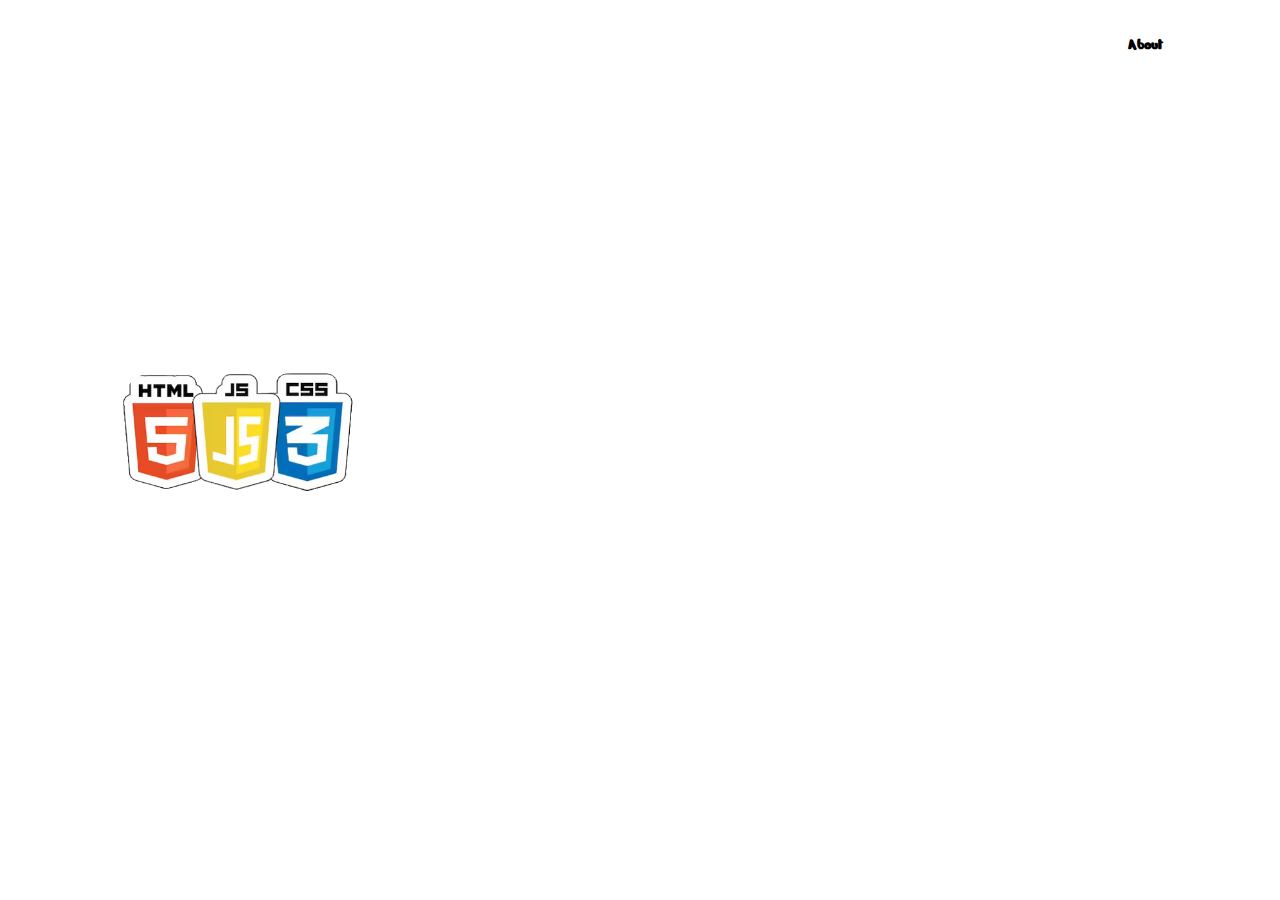
<file: public/About.html>
<!DOCTYPE html>
<html>
    <head>
        <meta charset="utf-8">
        <title>About</title>
        <link rel="stylesheet" href="style.css">
        <link href="https://fonts.googleapis.com/css2?family=Nerko+One&display=swap" rel="stylesheet">
        <style>
            img {
                width: 10%;
                border-radius:50px; 
            }
        </style>
    </head>
    <body>
        <div class="container bg">
            <div class="menu">
                <nav>
                    <div></div>
                    <ul>
                        <li><a href="index.html" >Home</a></li>
                        <li><a href="Product.html">Contact</a></li>
                        <li><a href="About.html" class="active">About</a></li>
                    </ul>
                </nav> 
            </div>
            <div class="overlap">
                <img class="img1" src="Htmlicon.png">
                <img class="img2" src="Javasicon.png">
                <img class="img3" src="cssicon.png">
                <p style="color: #fff;padding: 30px;">This website was created from html javascript and css HTML documents from a web server or from local storage and render the documents into multimedia web pages. HTML describes the structure of a web page semantically and originally included cues for the appearance of the document.Here we will show one HTML page displayed with four different stylesheets. Click on the "Stylesheet 1", "Stylesheet 2", "Stylesheet 3", "Stylesheet 4" links below to see the different styles:</p>
            </div>  
        </div>
        
    </body>
</html>
</file>
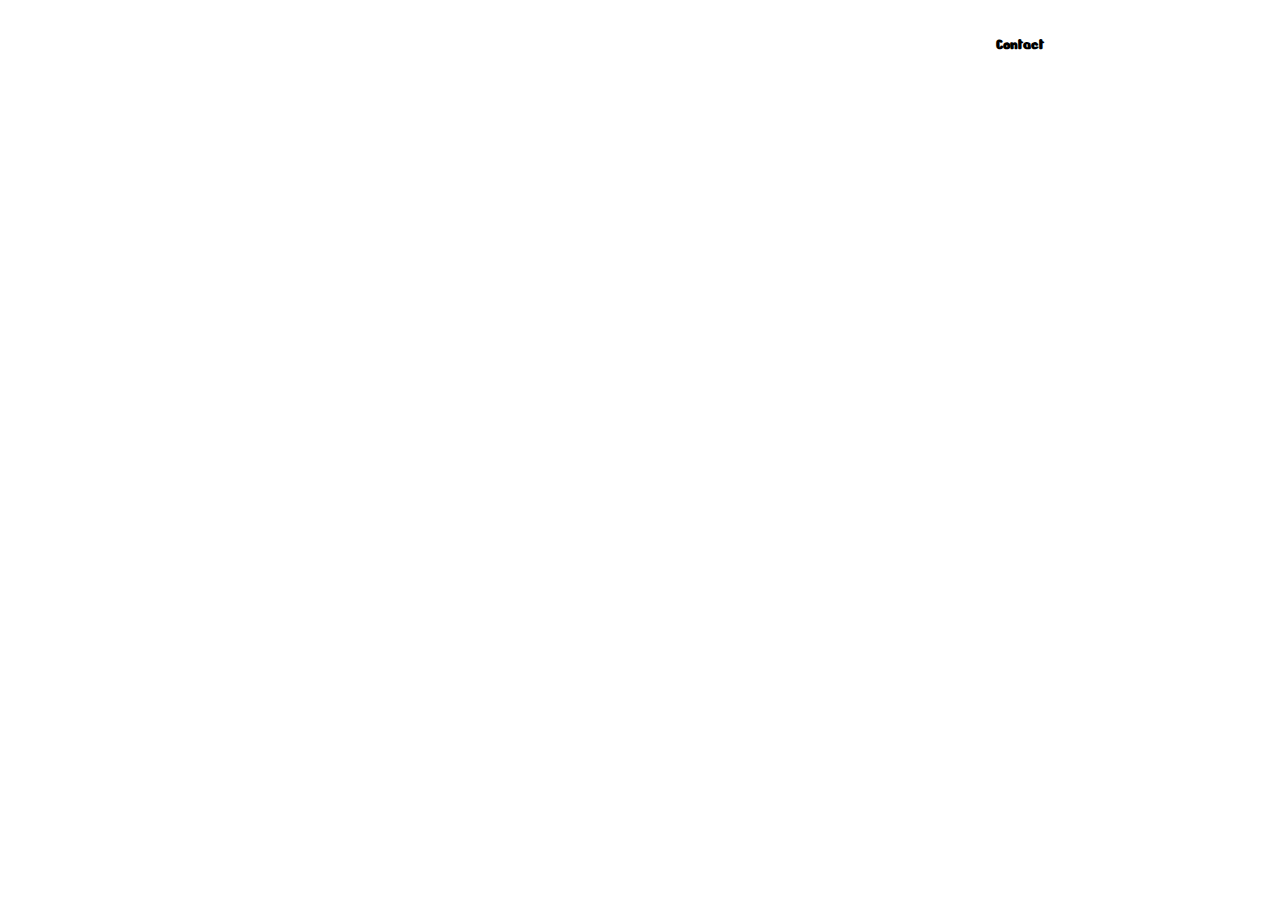
<file: public/Product.html>
<!DOCTYPE html>
<html>
    <head>
        <meta charset="utf-8">
        <title>Product</title>
        <link rel="stylesheet" href="style.css">
        <link href="https://fonts.googleapis.com/css2?family=Nerko+One&display=swap" rel="stylesheet">
        <style>
            img {
                width: 10%;
                border-radius:50px; 
            }
        </style>
    </head>
    <body>
        <div class="container bg">
            <div class="menu">
                <nav>
                    <div></div>
                    <ul>
                        <li><a href="index.html">Home</a></li>
                        <li><a href="Product.html" class="active">Contact</a></li>
                        <li><a href="About.html">About</a></li>
                    </ul>
                </nav> 
            </div>  
            <div class="content">
                <div class="header">
                    <h1>Cloud Computing</h1>
                    <h2>STATIC</h2>
                    <h2>WEB</h2>
                    <p>ขอต้อนรับสู่เว็บไซต์อย่างง่ายเพื่อเป็นงานในรายวิชาการคำนวณแบบกลุ่มเมฆ โดยอาจารย์ผู้สอน รศ.ดร.วรา วราวิทย์ ของสถาบันเทคโนโลยีจิตรลดา คณะเทคโนโลยีดิจิทัล สาขาวิศวกรรมคอมพิวเตอร์</p>
                </div>
                <div class="card">
                    <a href="https://www.cdti.ac.th/"><div class="box bg1">
                        <h2>สถาบันเทคโนโลยีจิตลดา</h2>
                    </div></a>
                    <a href="https://github.com/Rlaal19"><div class="box bg2">
                        <h2>ปริชญา นาสำแดง</h2>
                    </div></a>
                    <a href="https://www.cdti.ac.th/wara-warawit/"><div class="box bg3">
                        <h2>รศ.ดร.วรา วราวิทย์</h2>
                    </div></a>
                    <a href="https://www.facebook.com/naphat.thammachot.2024?locale=th_TH"><div class="box bg4">
                        <h2>ณภัทร ธรรมโชติ</h2>
                    </div></a>
                </div>
            </div>
        </div>
        
    </body>
</html>
</file>
<file: public/style.css>
*{
    margin: 0;
    padding: 0;
    box-sizing: border-box;
    font-family: Arial, Helvetica, sans-serif;
}
* a{
    text-decoration: none;
}
* li{
    list-style: none;
}
.container{
    position: relative;
    min-height: 100vh;
}
.bg{
    width: 100%;
    height: 100%;
    position: relative;
}
.bg::after{
    content: "";
    position: absolute;
    top: 0;
    left: 0;
    width: 100%;
    height: 100%;
    /* https://images.squarespace-cdn.com/content/v1/58c0c62bd2b8574cf9ae84f9/1567428181221-FM63MS2E7BA9V2XPBRWB/image-asset.jpeg */
    background-image:url(https://images.unsplash.com/photo-1548679847-1d4ff48016c7?fm=jpg&q=60&w=3000&ixlib=rb-4.0.3&ixid=M3wxMjA3fDB8MHxzZWFyY2h8OHx8Y2xlYW4lMjB3YWxscGFwZXJ8ZW58MHx8MHx8fDA%3D) ;
    z-index: -1;
    background-size: cover;
    background-position: center;
    filter: brightness(45%);
}
nav {
    position: absolute;
    top: 0;
    left: 0;
    width: 100%;
    padding: 30px 6%;
    display: flex;
    align-items: center;
    justify-content: space-between;

}
.menu .logo{
    width: 80px;
}
.menu ul li{
    display: inline-block;
    margin: 5px 20px;
    
}
.menu ul li a{
    font-weight: bold;
    color: #fff;
    font-size: 16px;
    padding: 7px 20px;
    border-radius: 16px;
    font-family: 'Nerko One', cursive;
}



/* new */
.menu ul li a:hover,
.menu ul li a.active{
    background: rgb(255, 255, 255);
    color: rgb(0, 0, 0);
}

.content{
    width: 90%;
    margin: 0 auto;
    position: absolute;
    top: 50%;
    left: 50%;
    transform: translate(-50%,-50%);
    display: flex;
}
.content .header,.card{
    width: 50%;
    position: relative;
}
.content .header{
    color: #fff;
    padding: 25px;
}
.content .header h1{
    font-size: 3.5rem;
    letter-spacing: 2px;
}
.content .header h2{
    font-size: 4.5rem;
}
.content .header p{
    
    opacity: .8;
}

.card {
    display: grid;
    grid-template-columns: auto auto;
    grid-gap: 30px;
}
.card .box{
    width: 100%;
    height: 230px;
    background-position: center;
    background-size: cover;
    border-radius:18px;
    transition: .5s;
    position: relative;
}
.bg1{
    background-image: url(https://upload.wikimedia.org/wikipedia/commons/1/12/%E0%B8%AA%E0%B8%96%E0%B8%B2%E0%B8%9A%E0%B8%B1%E0%B8%99%E0%B9%80%E0%B8%97%E0%B8%84%E0%B9%82%E0%B8%99%E0%B9%82%E0%B8%A5%E0%B8%A2%E0%B8%B5%E0%B8%88%E0%B8%B4%E0%B8%95%E0%B8%A3%E0%B8%A5%E0%B8%94%E0%B8%B2_Chitralada_Technology_Institute.jpg);
}
.bg2{
    background-image: url(https://scontent.fbkk29-7.fna.fbcdn.net/v/t39.30808-1/329426718_2044381425750423_8831949512657936324_n.jpg?stp=dst-jpg_s480x480_tt6&_nc_cat=108&ccb=1-7&_nc_sid=e99d92&_nc_eui2=AeG8ngu8pAL4fqE3hWkdnsLmXrnAgvtDiQpeucCC-0OJCtShqD9Uz4lLZP7JjCETZyZ7TH3z0H2vWntSt7DLP6rD&_nc_ohc=B3F473ieqA0Q7kNvgGtEap0&_nc_oc=AdiAEVeoIluA4OMgAUV_EZoDUW4pt19PTy-28_xO50TBKnGRyx728jn8g8xM_7I3eBo&_nc_zt=24&_nc_ht=scontent.fbkk29-7.fna&_nc_gid=AedGY2DIpsSmdBjPBGwlI53&oh=00_AYAeYNEuV-_WY8oFSJMtG78SK-Y5X3Gx_jGldl_nC6X2zg&oe=677D96F5);
}
.bg3{
    background-image: url(https://www.cdti.ac.th/wp-content/uploads/2023/06/Prof.-Dr.-Wara-Warawit.png);
}
.bg4{
    background-image: url(https://scontent.fbkk29-7.fna.fbcdn.net/v/t39.30808-6/468394271_3866515950291486_9141618796065657986_n.jpg?stp=cp6_dst-jpg_tt6&_nc_cat=106&ccb=1-7&_nc_sid=6ee11a&_nc_eui2=AeFx69dEsQWgtuGMix9DwWnf0xhfbH-j3x3TGF9sf6PfHXxMNYj046b3rmQ8U1UK2IBXL6sH2TzMmWcDvsESf8_d&_nc_ohc=8wIlW6WZB-kQ7kNvgG2yBvQ&_nc_oc=Adjr5XuwAhShrKtc6AqU6Qmv3flRPhniOGPWhCo_iMIg3ODmJX075G4T0cSWxDYyP5s&_nc_zt=23&_nc_ht=scontent.fbkk29-7.fna&_nc_gid=AGm6fbmpNsjmoBhyiibmZj4&oh=00_AYAO0d50BXvGPNhzbY8fM-PuwBYlP_Om8cYJTVSB6WBi_A&oe=677D9905);
}
.content .box h2{
    position:absolute;
    bottom: 10px;
    left: 20px;
    color: rgb(255, 255, 255);
}
.content .box:hover{
    transform: translateY(-15px);
}


.text {
    text-align: center;
    color: rgb(255, 255, 255);
    position: absolute;
    top: 45%;
    left: 50%;
    transform: translate(-50%, -50%);
}
.text span{
    position: relative;
    display:  inline-block;
    color: rgb(250, 250, 250);
    font-size: 2em;
    font-family: 'Nerko One', cursive;
    font-size: 110px;
    text-transform: uppercase;
    animation: animate 1s ease-in-out infinite;
    animation-delay: calc(0.1s * var(--i));
}
@keyframes animate{
    0%{
        transform: translateY(0px);
    }
    20%{
        transform: translateY(-20%);
    }
    40%,100%{
        transform: translateY(0px);
    }
}
.text p{
    font-size: 12px;
}
.btn {
    margin: 38px auto 0;
}
.btn a{
    width: 150px;
    text-decoration: none;
    display: inline-block;
    margin: 0 10px;
    padding:  12px 0;
    color: #fff;
    border: .5px solid #fff;
    font-family: 'Nerko One', cursive;
    font-size: 18px;
    position: relative;
    border-radius:50px;
}
.btn a:hover{
    background: rgb(255, 255, 255);
    color: rgb(0, 0, 0);
}
.overlap{
    width: 90%;
    margin: 0 auto;
    position: absolute;
    top: 48%;
    left: 50%;
    transform: translate(-50%,-50%);
    display: flex;
}
.img1{
    margin: auto;
    border: 10px;
    padding: 10px;
    position: relative;
    left: 45px;
}
.img2{
    margin: auto;
    border: 10px;
    padding: 10px;
    position: relative;
    z-index: 1;
}
.img3{
    margin: auto;
    border: 10px;
    padding: 10px;
    position: relative;
    left: -45px;
}
</file>
